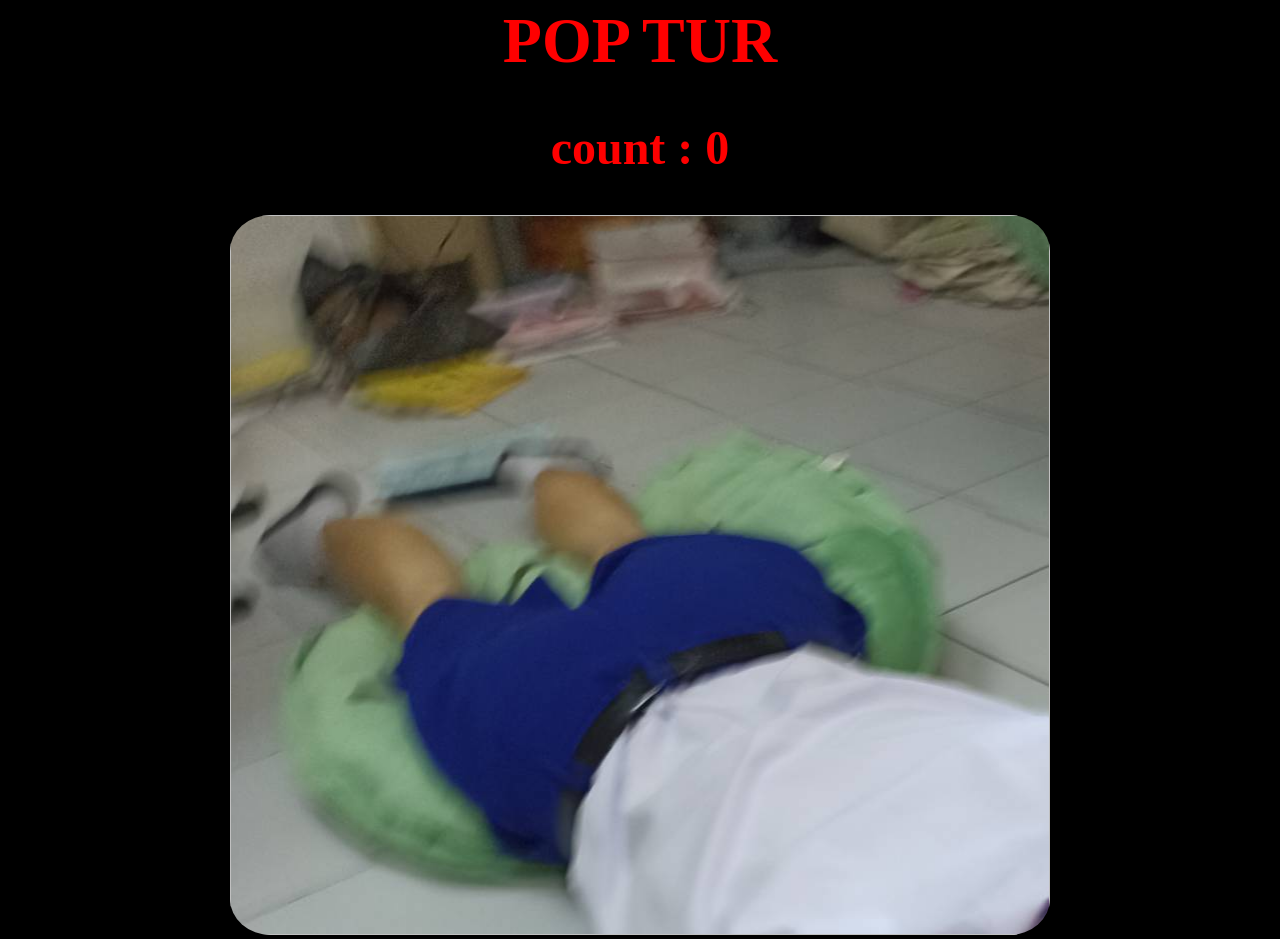
<file: index.html>
<!DOCTYPE html>
<html lang="en">

    <head>
        <meta charset="UTF-8">
        <meta name="viewport" content="width=device-width, initial-scale=1.0">
        <title>Document</title>
        <link rel="stylesheet" href="test.css">
    </head>

    <body onclick="pop()" style="background-color: black;" onpointerdown="tur.src = 'awake.jpg'" onpointerup="tur.src = 'sleep.jpg'">
        <div ALIGN = "center" style="color: red; font-size: 32px;">
            <h1>POP TUR</h1>
            <h2 id = "result">count : 0</h2>
        </div>

        <div ALIGN = "center">
            <img id="tur"></img>
        </div>

    </body>

</html>

<script>
    let result = document.getElementById("result");
    let tur = document.getElementById("tur");
    var count = 0;

    function pop(){
        count += 1;
        result.textContent = "Count : " + count;
    }

</script>
</file>
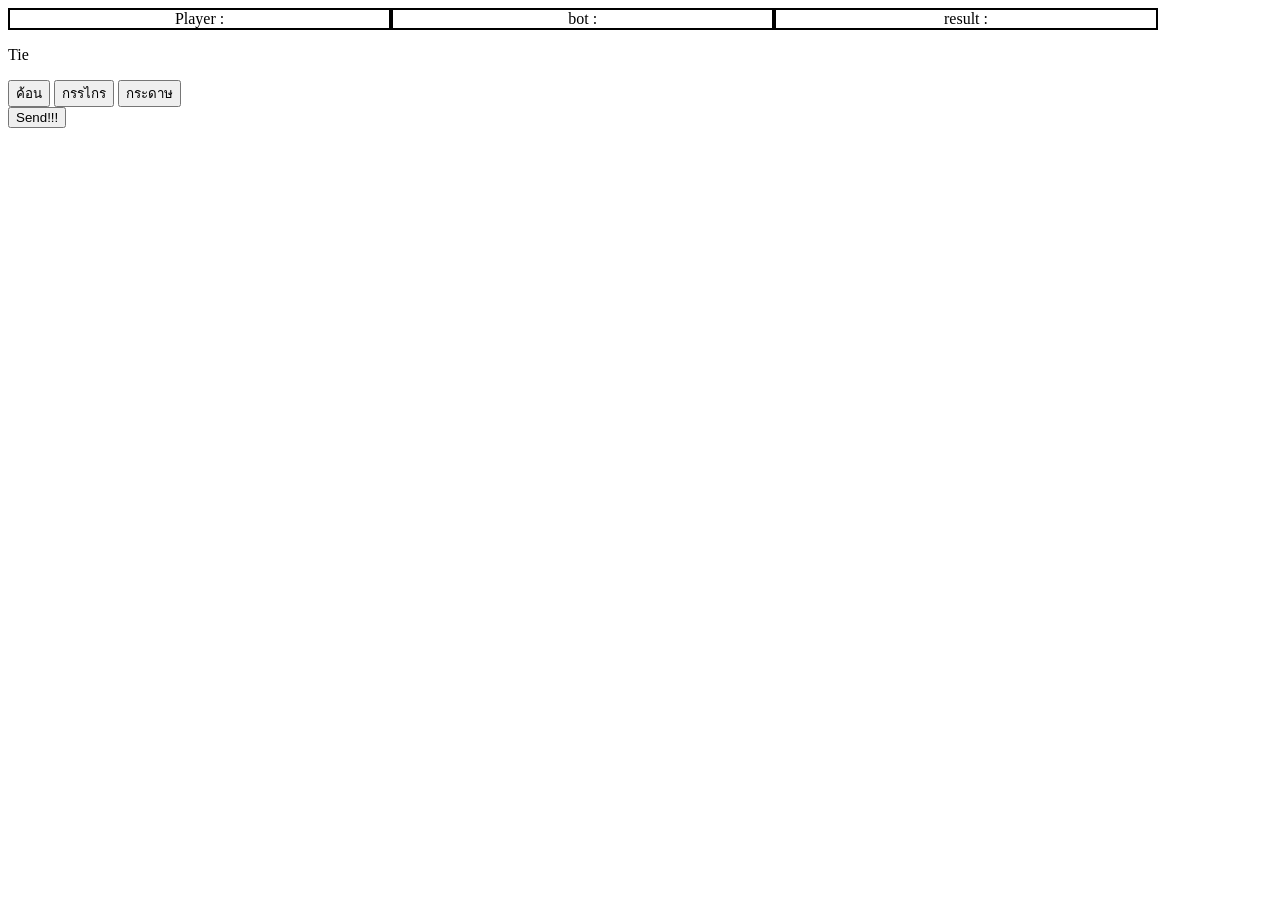
<file: java.html>
<!DOCTYPE html>
<html lang="en">

<style>
    .view{
        display: flex;
        align-content: center;
        align-self: center;
    }
    #player{
        height: 100%;
        width: 30%;
        border: 2px solid black;
        text-align: center;
    }
    #bot{
        height: 100%;
        width: 30%;
        border: 2px solid black;
        text-align: center;
    }
    #result{
        height: 100%;
        width: 30%;
        border: 2px solid black;
        text-align: center;
    }
    
</style>
<head>
    <meta charset="UTF-8">
    <meta name="viewport" content="width=device-width, initial-scale=1.0">
    <title>java</title>
</head>
    <body>

        <div class="view">
            <div id="player">Player : </div>
            <div id="bot">bot : </div>
            <div id="result">result : </div>
        </div>
        <p>Hello world</p>
        
        <button onclick = "hammer()">ค้อน</button>
        <button onclick = "scissors()">กรรไกร</button>
        <button onclick = "paper()">กระดาษ</button>
        <br>
        <button onclick="send()">Send!!!</button>
        <script src="script.js"></script>
    </body>
</html>
</file>
<file: test.css>
body {
    user-select: none; 
    -webkit-user-select: none; /* สำหรับ Chrome, Safari, Edge */
    -moz-user-select: none;    /* สำหรับ Firefox */
    -ms-user-select: none;     /* สำหรับ IE/Edge รุ่นเก่า */
    
    background-color: black;
    margin: 0;
    height: 100vh;
    display: flex;
    flex-direction: column;
    justify-content: center;
    align-items: center;
}

/* กันการลากรูปภาพ (ที่เป็นเงาสีขาวๆ เวลาลาก) */
img {
    -webkit-user-drag: none;
    cursor: pointer;
    max-width: 80%; /* ปรับขนาดให้พอดีจอเครื่อง ASUS ของคุณ */
}

#tur{
    width: 80vw;
    height: 80vh;
    border-radius: 5%;
    background-image: url(sleep.jpg);
}
</file>
